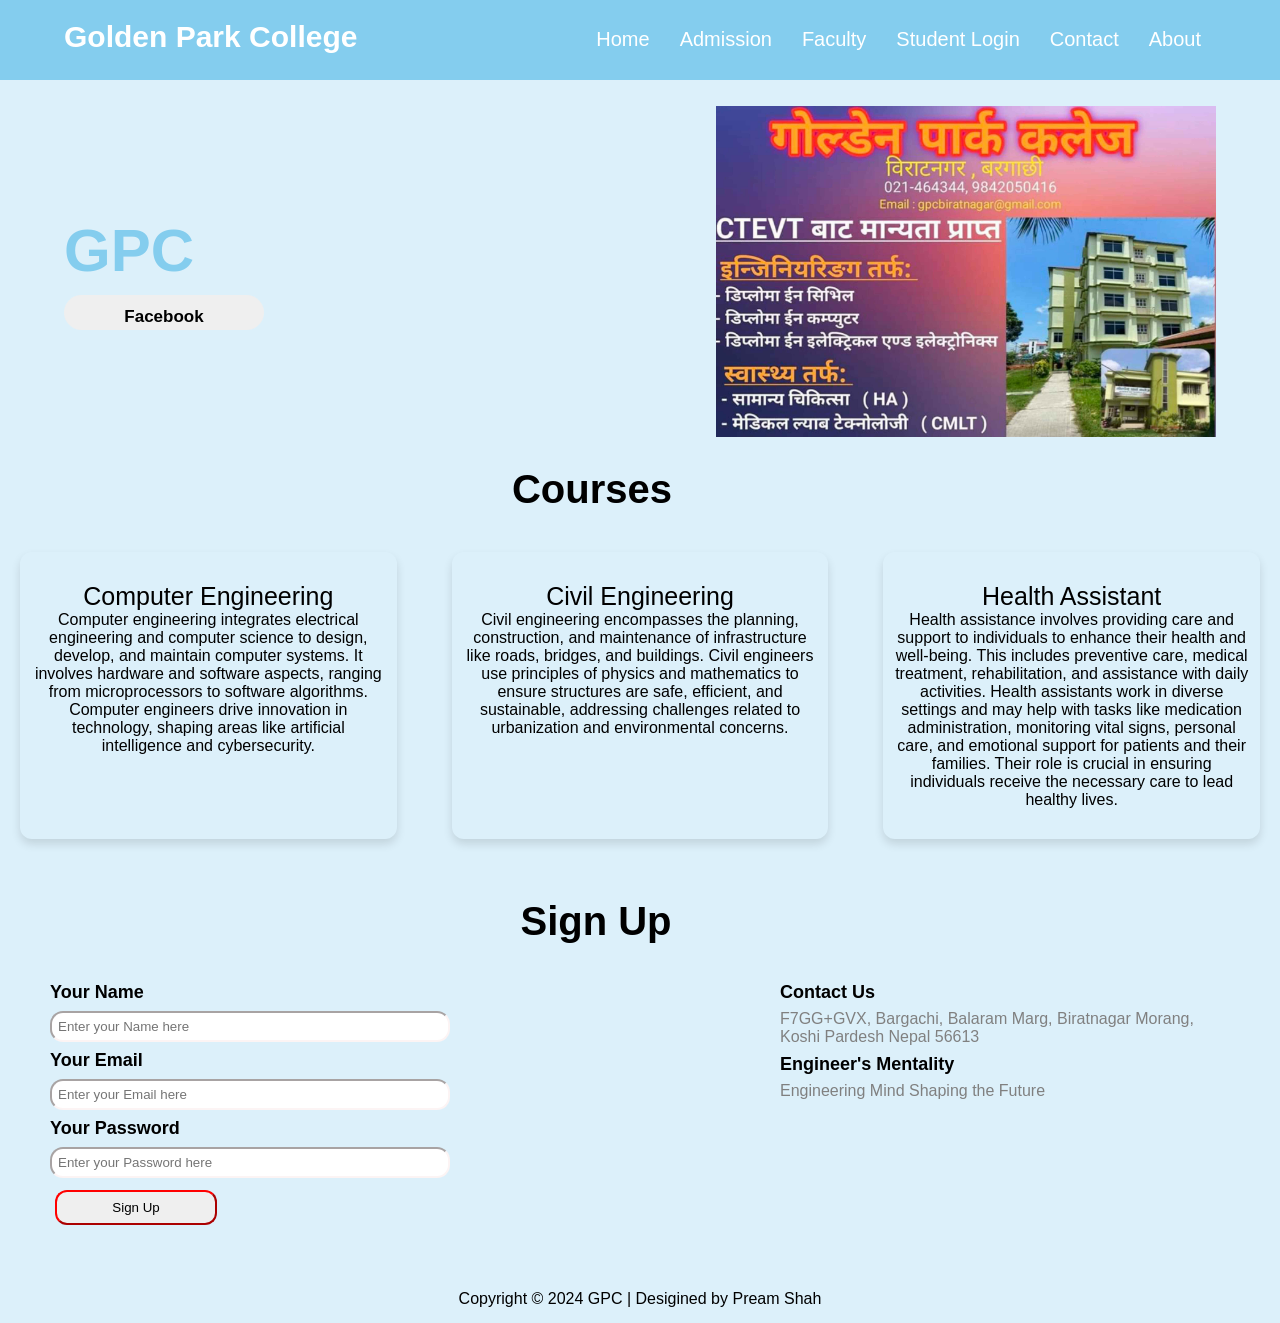
<file: index.html>
<!DOCTYPE html>
<html lang="en">

<head>
    <meta charset="UTF-8">
    <link rel="shortcut icon" type="x-icon" href="fevicon-gpc.jpg"
    <meta http-equiv="X-UA-Compatible" content="IE=edge">
    <meta name="viewport" content=
        "width=device-width, initial-scale=1.0">
    <link rel="stylesheet" href="index.css">
    <title>PROJECT-PREAMSHAH</title>
</head>

<body>
    <nav>
        <div class="heading">Golden Park College</div>
        <span class="sideMenuButton" 
            onclick="openNavbar()">
            &#9776
        </span>

        <div class="navbar">
            <ul>
                <li><a href="#Home">Home</a></li>
                <li><a href="admissions.html">Admission</a></li>
                <li><a href="Faculty.html">Faculty</a></li>
                <li><a href="login.html">Student Login</a></li>
                <li><a href="contact.html">Contact</a></li>
                <li><a href="https://maps.app.goo.gl/AQuD9BWh5hs1jxUi9">About</a></li>
            </ul>
        </div>
    </nav>

    <!-- Side navigation bar for 
        responsive website -->
    <div class="sideNavigationBar" 
        id="sideNavigationBar">
        <a href="#" class="closeButton" 
            onclick="closeNavbar()">
            &#x274C
        </a>
                <a href="#Home">Home</a>
                <a href="admissions.html">Admission</a>
                <a href="Faculty.html">Faculty</a>
                <a href="login.html">Student Login</a>
                <a href="contact.html">Contact</a>
                <a href="https://maps.app.goo.gl/AQuD9BWh5hs1jxUi9" target="_blank">About</a>
    </div>

    <!-- Content -->
    <div class="line" id="Home">
        <div class="side1">
            <h1>GPC</h1>
            <button>
                <a href="https://www.facebook.com/goldenparkcollege"></a>
                    Facebook
            </button>
        </div>
        <div class="side2">
            <img src="gpc Banner.jpg"
                width="500">
        </div>
    </div>

    <section class="about" id="My Projects">
        <div class="content">
            <div class="title">
                <span>Courses</span>
            </div>
            <div class="boxes">
                <div class="box">
                    <div class="topic">
                        <a href="https://en.wikipedia.org/wiki/Computer_engineering" target="_blank">
                            Computer Engineering
                        </a>
                    </div>
                    <p>
                        Computer engineering integrates electrical engineering and
                        computer science to design, develop, and maintain computer systems.
                        It involves hardware and software aspects, ranging from microprocessors to software algorithms.
                        Computer engineers drive innovation in technology,
                        shaping areas like artificial intelligence and cybersecurity.
                    </p>
                </div>
                <div class="box">

                    <div class="topic">
                        <a href="https://en.wikipedia.org/wiki/Civil_engineering" target="_blank">
                            Civil Engineering
                        </a>
                    </div>
                    <p>
                        Civil engineering encompasses the planning, construction,
                        and maintenance of infrastructure like roads, bridges, and buildings.
                        Civil engineers use principles of physics and mathematics to ensure structures are safe,
                        efficient, and sustainable, addressing challenges
                         related to urbanization and environmental concerns.
                    </p>
                </div>

                <div class="box">
                    <div class="topic">
                        <a href="https://edusanjal.com/course/health-assistant-ha-ctevt/" target="_blank">
                            Health Assistant
                        </a>
                    </div>
                    <p>
                        Health assistance involves providing care and support to
                        individuals to enhance their health and well-being.
                        This includes preventive care, medical treatment, rehabilitation,
                        and assistance with daily activities. Health assistants work in diverse settings
                        and may help with tasks like medication administration, monitoring vital signs,
                        personal care, and emotional support for patients and their families.
                        Their role is crucial in ensuring individuals receive the necessary care to lead healthy lives.
                    </p>
                </div>
            </div>
        </div>
    </section>

    <section class="contact" id="contact">
        <div class="content">
            <div class="title"><span>Sign Up</span></div>
            <div class="contactMenu">
                <div class="input1">
                    <div class="label1">Your Name</div>
                    <div class="input2">
                        <input type="text" 
                            placeholder="Enter your Name here">
                    </div>
                    <div class="label1">
                        <label>Your Email</label>
                    </div>
                    <div class="input2">
                        <input type="text" 
                            placeholder="Enter your Email here">
                    </div>
                    <div class="label1">
                        <label>Your Password</label>
                    </div>
                    <div class="input2">
                        <input type="text" 
                            placeholder="Enter your Password here">
                    </div>
                    <div class="button">
                        <button>Sign Up</button>
                    </div>
                </div>
                <div class="input3">
                    <div class="rightside1">
                        <div class="title1">
                            <span>
                                Contact Us
                            </span>
                        </div>
                        <div class="content1">
                            F7GG+GVX, Bargachi, Balaram Marg, Biratnagar
                            Morang, Koshi Pardesh
                            Nepal 56613 
                        </div>
                        <div class="title1">
                            <span>Engineer's Mentality</span>
                        </div>
                        <div class="content1">
                            Engineering Mind Shaping the Future
                        </div>
                    </div>
                </div>
            </div>
        </div>
    </section>
    <!-- Footer section -->
    <footer>
        <div class="footer">
            <div class="bottom-footer">
                <p>Copyright &copy; 2024 GPC | Desigined by <a href="index.html" style="text-decoration: none;">Pream Shah</a></p>
            </div>
        </div>
    </footer>
    <script src="index.js"></script>
</body>

</html>
</file>
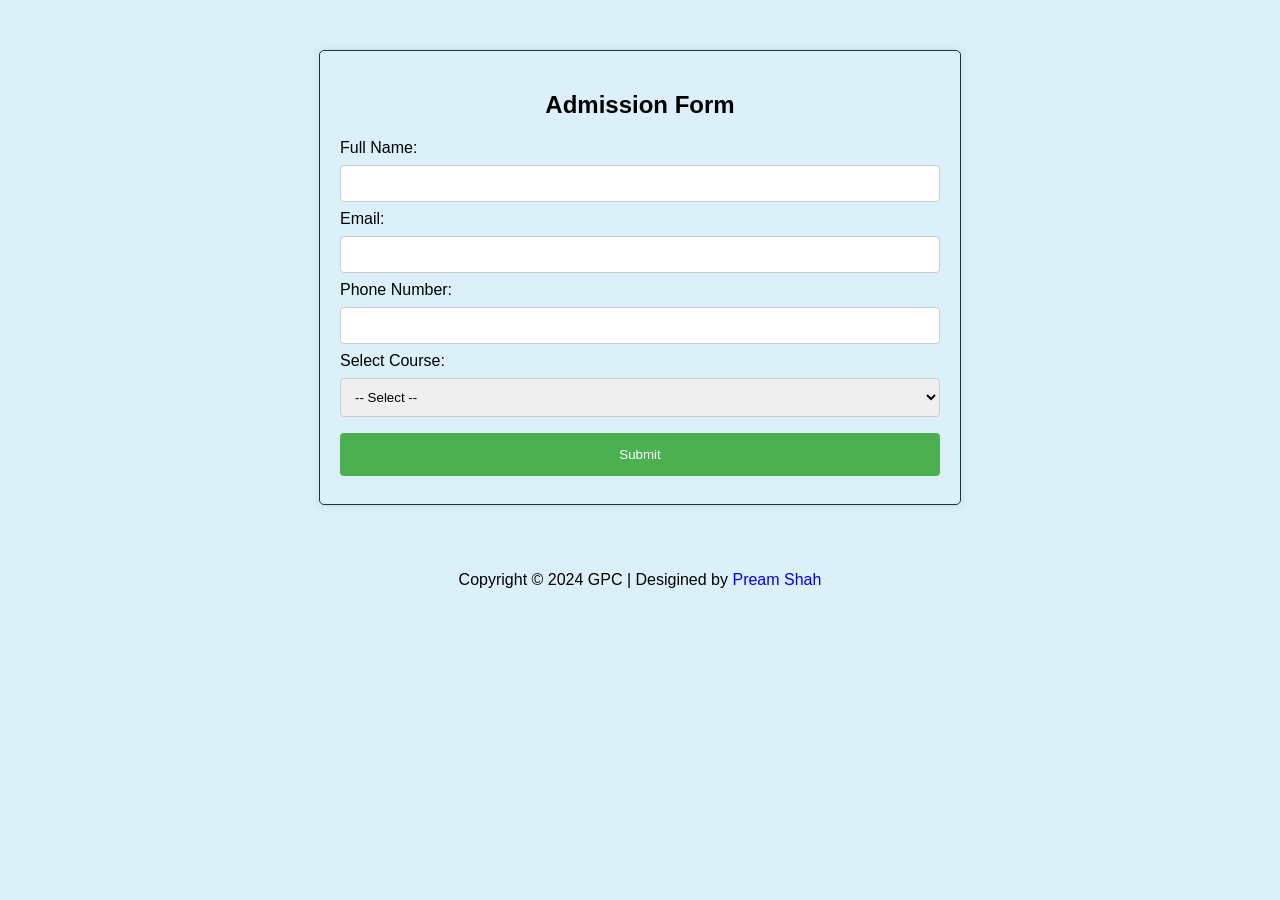
<file: admissions.html>
<!DOCTYPE html>
<html lang="en">
<head>
  <meta charset="UTF-8">
  <meta name="viewport" content="width=device-width, initial-scale=1.0">
  <title>ADMISSION</title>
  <style>
    body {
      font-family: Arial, sans-serif;
      margin: 0;
      padding: 0;
      background-color: #dcf0fa;
    }
    .container {
      max-width: 600px;
      margin: 50px auto;
      padding: 20px;
      border: 1px solid #123b3b;
      border-radius: 5px;
      box-shadow: 0 0 10px rgba(0, 0, 0, 0.1);
    }
    h2 {
      text-align: center;
    }
    input[type="text"], input[type="email"], select {
      width: 100%;
      padding: 10px;
      margin: 8px 0;
      border: 1px solid #ccc;
      border-radius: 4px;
      box-sizing: border-box;
    }
    input[type="submit"] {
      width: 100%;
      background-color: #4CAF50;
      color: white;
      padding: 14px 20px;
      margin: 8px 0;
      border: none;
      border-radius: 4px;
      cursor: pointer;
    }
    input[type="submit"]:hover {
      background-color: #45a049;
    }

    input[type="submit"]:hover {
        background-color: red;
    }

    .bottom-footer{
    display: flex;
    justify-content: center;
    align-items: center;
    flex-direction: column;
    }

  </style>
</head>
<body>

<div class="container">
  <h2>Admission Form</h2>
  <form action="#" method="post" onsubmit="return validateForm()">
    <label for="fullName">Full Name:</label>
    <input type="text" id="fullName" name="fullName" required>

    <label for="email">Email:</label>
    <input type="email" id="email" name="email" required>

    <label for="phoneNumber">Phone Number:</label>
    <input type="text" id="phoneNumber" name="phoneNumber" pattern="[0-9]{10}" title="Please enter a 10-digit phone number" required>

    <label for="course">Select Course:</label>
    <select id="course" name="course" required>
      <option value="">-- Select --</option>
      <option value="Computer Engineering">Computer Engineering</option>
      <option value="Architecture Engineering">Architecture Engineering</option>
      <option value="Mechanical Engineering">Mechanical Engineering</option>
      <option value="Civil Engineering">Civil Engineering</option>
      <option value="Lab Assitance">Lab Assitance</option>
      <option value="Health Assitance">Health Assitance</option>
    </select>

    <input type="submit" value="Submit">
  </form>
</div>

<div class="bottom-footer">
  <p>Copyright &copy; 2024 GPC | Desigined by <a href="index.html" style="text-decoration: none;">Pream Shah</a></p>
</div>

<script>
  function validateForm() {
    var phoneNumber = document.getElementById("phoneNumber").value;
    if (!(/^\d{10}$/.test(phoneNumber))) {
      alert("Please enter a valid 10-digit phone number");
      return false;
    }
    return true;
  }
</script>

</body>
</html>
</file>
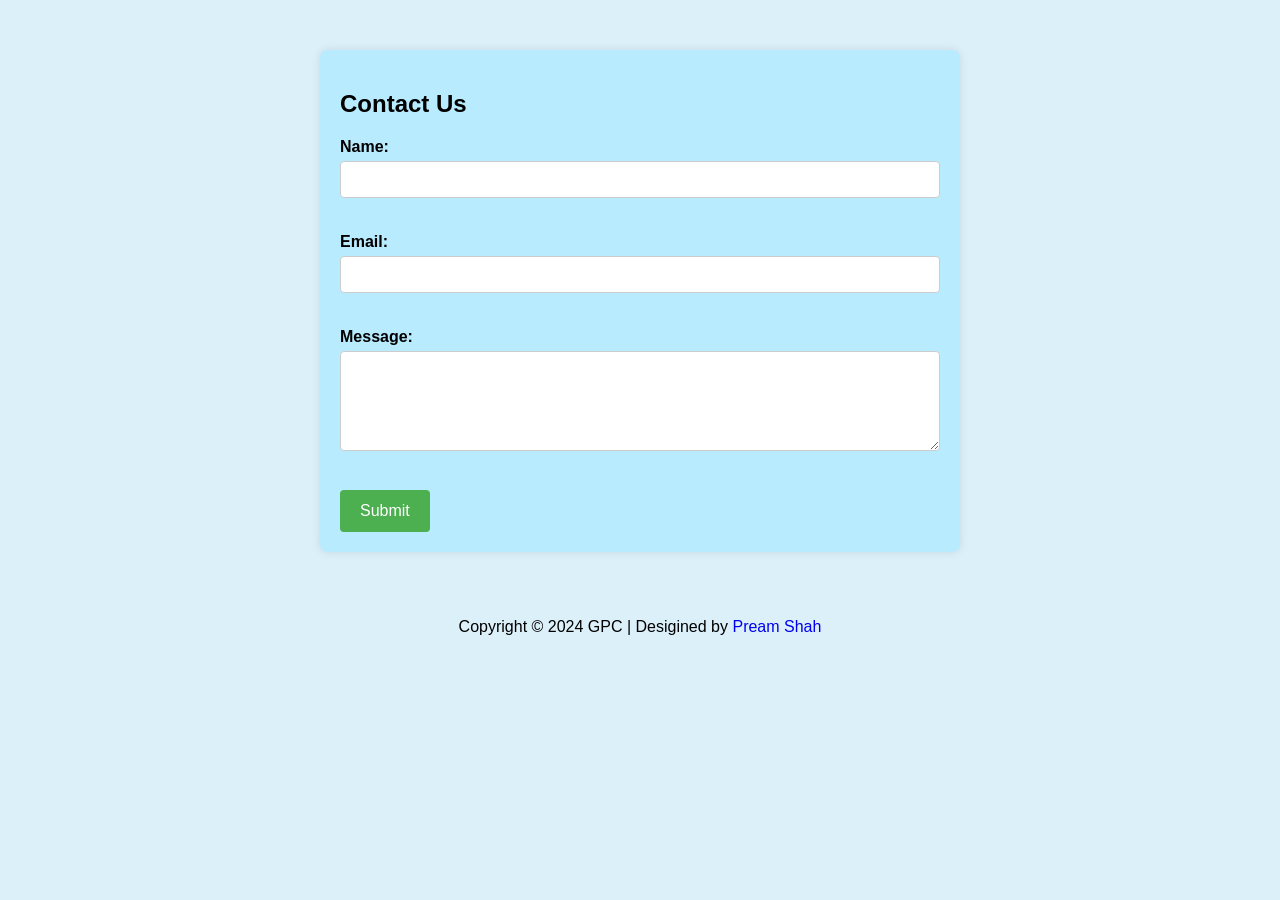
<file: contact.html>
<!DOCTYPE html>
<html lang="en">
<head>
<meta charset="UTF-8">
<meta name="viewport" content="width=device-width, initial-scale=1.0">
<title>CONTACT</title>
<style>
    body {
        font-family: Arial, sans-serif;
        background-color: #dcf0fa;;
    }

    .container {
        max-width: 600px;
        margin: 50px auto;
        background: #b9ebff;
        padding: 20px;
        border-radius: 8px;
        box-shadow: 0 0 10px rgba(0, 0, 0, 0.1);
    }

    .form-group {
        margin-bottom: 20px;
    }

    label {
        font-weight: bold;
        display: block;
    }

    input[type="text"],
    input[type="email"],
    textarea {
        width: 100%;
        padding: 10px;
        border: 1px solid #ccc;
        border-radius: 4px;
        box-sizing: border-box;
        margin-top: 5px;
        margin-bottom: 15px;
    }

    textarea {
        height: 100px;
    }

    input[type="submit"] {
        background-color: #4CAF50;
        color: white;
        padding: 12px 20px;
        border: none;
        border-radius: 4px;
        cursor: pointer;
        font-size: 16px;
    }

    input[type="submit"]:hover {
        background-color: red;
    }

    .bottom-footer{
    display: flex;
    justify-content: center;
    align-items: center;
    flex-direction: column;
    }

</style>
</head>
<body>

<div class="container">
    <h2>Contact Us</h2>
    <form action="#" method="post" onsubmit="return validateForm()">
        <div class="form-group">
            <label for="name">Name:</label>
            <input type="text" id="name" name="name" required>
        </div>
        <div class="form-group">
            <label for="email">Email:</label>
            <input type="email" id="email" name="email" required>
        </div>
        <div class="form-group">
            <label for="message">Message:</label>
            <textarea id="message" name="message" required></textarea>
        </div>
        <input type="submit" value="Submit">
    </form>
</div>

<div class="bottom-footer">
    <p>Copyright &copy; 2024 GPC | Desigined by <a href="index.html" style="text-decoration: none;">Pream Shah</a></p>
</div>

<script>
    function validateForm() {
        var name = document.getElementById('name').value;
        var email = document.getElementById('email').value;
        var message = document.getElementById('message').value;

        if (name.trim() == '' || email.trim() == '' || message.trim() == '') {
            alert('Please fill in all fields.');
            return false;
        }

        return true;
    }
</script>

</body>
</html>
</file>
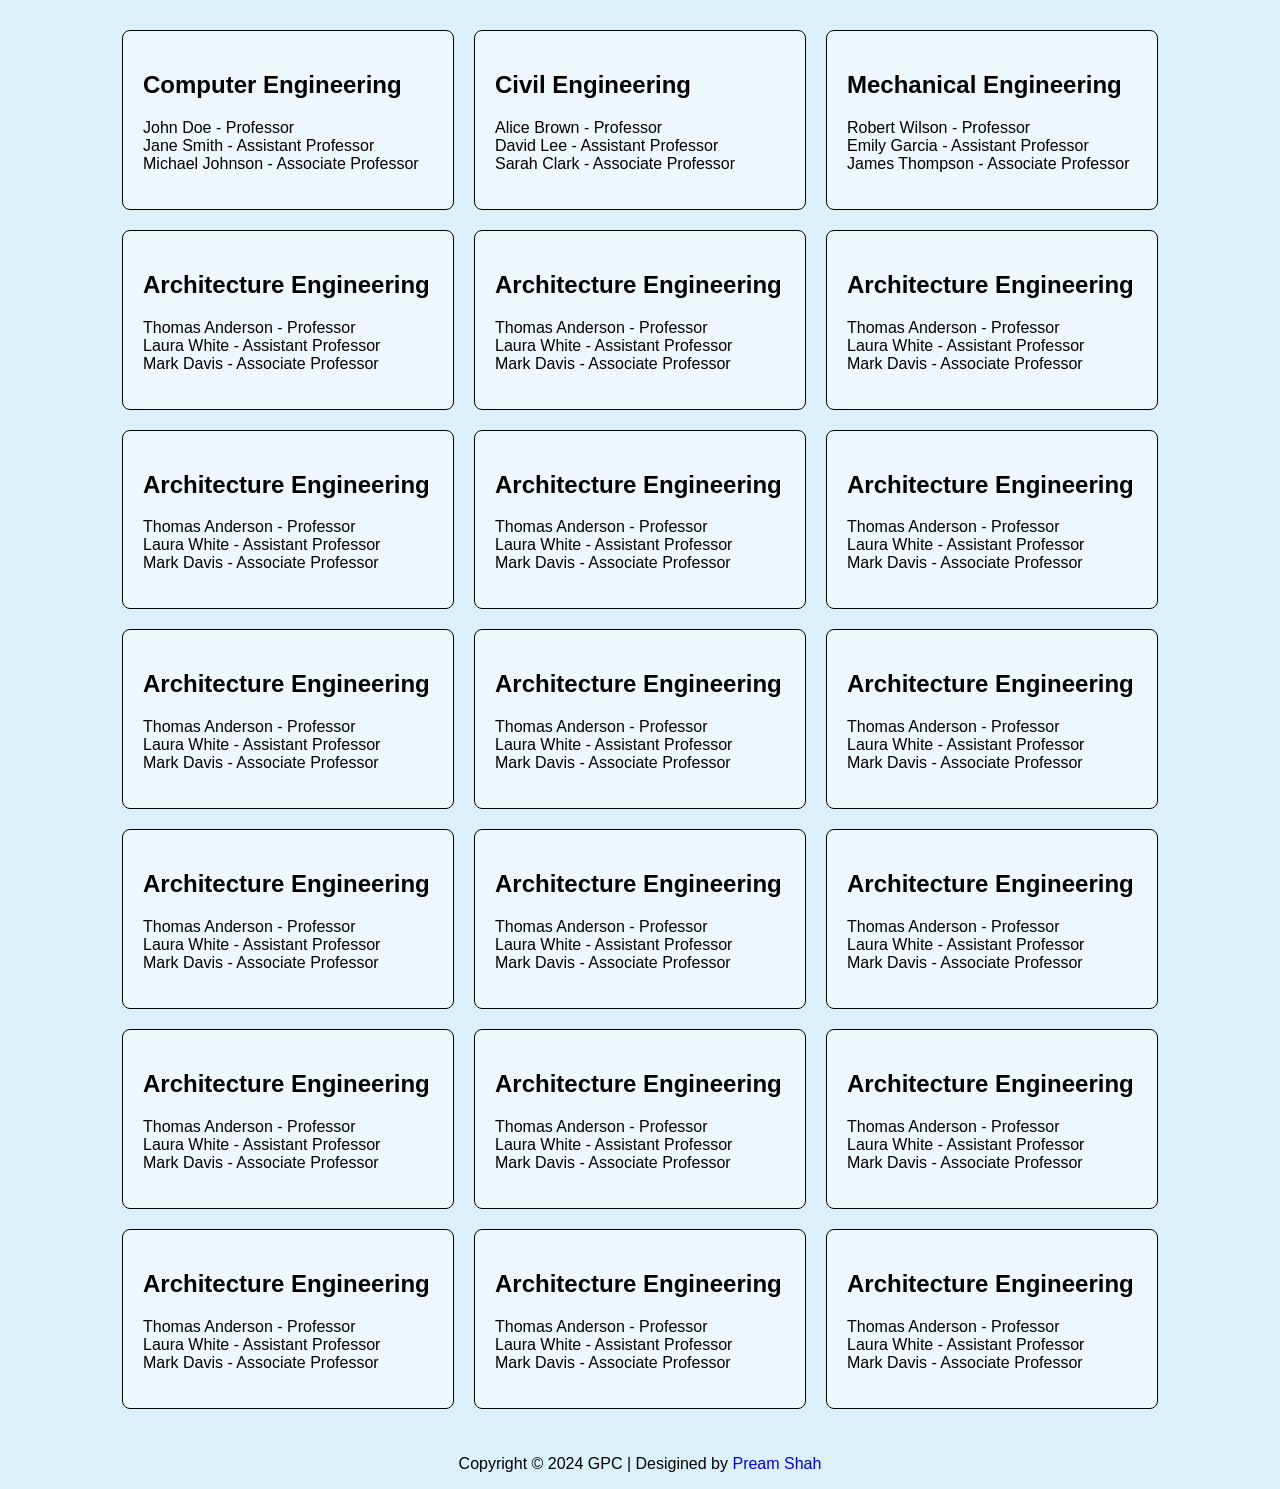
<file: Faculty.html>
<!DOCTYPE html>
<html lang="en">
<head>
<meta charset="UTF-8">
<meta name="viewport" content="width=device-width, initial-scale=1.0">
<title>FACULTY</title>
<style>
  body {
    font-family: Arial, sans-serif;
    margin: 0;
    padding: 0;
    background-color: #dcf0fa
  }
  .container {
    display: flex;
    justify-content: center;
    align-items: flex-start;
    flex-wrap: wrap;
    padding: 20px;
  }
  .box {
    background-color: #edf7fc;
    border: 1px solid black;
    border-radius: 8px;
    padding: 20px;
    margin: 10px;
    width: calc(25% - 20px);
    min-width: 250px;
  }
  .faculty {
    list-style: none;
    padding: 0;
  }

  .bottom-footer{
    display: flex;
    justify-content: center;
    align-items: center;
    flex-direction: column;
    }

    
</style>
</head>
<body>
<div class="container">
  <div class="box">
    <h2>Computer Engineering</h2>
    <ul class="faculty">
      <li>John Doe - Professor</li>
      <li>Jane Smith - Assistant Professor</li>
      <li>Michael Johnson - Associate Professor</li>
    </ul>
  </div>
  <div class="box">
    <h2>Civil Engineering</h2>
    <ul class="faculty">
      <li>Alice Brown - Professor</li>
      <li>David Lee - Assistant Professor</li>
      <li>Sarah Clark - Associate Professor</li>
    </ul>
  </div>
  <div class="box">
    <h2>Mechanical Engineering</h2>
    <ul class="faculty">
      <li>Robert Wilson - Professor</li>
      <li>Emily Garcia - Assistant Professor</li>
      <li>James Thompson - Associate Professor</li>
    </ul>
  </div>
  <div class="box">
    <h2>Architecture Engineering</h2>
    <ul class="faculty">
      <li>Thomas Anderson - Professor</li>
      <li>Laura White - Assistant Professor</li>
      <li>Mark Davis - Associate Professor</li>
    </ul>
  </div>
  <div class="box">
    <h2>Architecture Engineering</h2>
    <ul class="faculty">
      <li>Thomas Anderson - Professor</li>
      <li>Laura White - Assistant Professor</li>
      <li>Mark Davis - Associate Professor</li>
    </ul>
  </div>
  <div class="box">
    <h2>Architecture Engineering</h2>
    <ul class="faculty">
      <li>Thomas Anderson - Professor</li>
      <li>Laura White - Assistant Professor</li>
      <li>Mark Davis - Associate Professor</li>
    </ul>
  </div>
  <div class="box">
    <h2>Architecture Engineering</h2>
    <ul class="faculty">
      <li>Thomas Anderson - Professor</li>
      <li>Laura White - Assistant Professor</li>
      <li>Mark Davis - Associate Professor</li>
    </ul>
  </div>
  <div class="box">
    <h2>Architecture Engineering</h2>
    <ul class="faculty">
      <li>Thomas Anderson - Professor</li>
      <li>Laura White - Assistant Professor</li>
      <li>Mark Davis - Associate Professor</li>
    </ul>
  </div>
  <div class="box">
    <h2>Architecture Engineering</h2>
    <ul class="faculty">
      <li>Thomas Anderson - Professor</li>
      <li>Laura White - Assistant Professor</li>
      <li>Mark Davis - Associate Professor</li>
    </ul>
  </div>
  <div class="box">
    <h2>Architecture Engineering</h2>
    <ul class="faculty">
      <li>Thomas Anderson - Professor</li>
      <li>Laura White - Assistant Professor</li>
      <li>Mark Davis - Associate Professor</li>
    </ul>
  </div>
  <div class="box">
    <h2>Architecture Engineering</h2>
    <ul class="faculty">
      <li>Thomas Anderson - Professor</li>
      <li>Laura White - Assistant Professor</li>
      <li>Mark Davis - Associate Professor</li>
    </ul>
  </div>
  <div class="box">
    <h2>Architecture Engineering</h2>
    <ul class="faculty">
      <li>Thomas Anderson - Professor</li>
      <li>Laura White - Assistant Professor</li>
      <li>Mark Davis - Associate Professor</li>
    </ul>
  </div>
  <div class="box">
    <h2>Architecture Engineering</h2>
    <ul class="faculty">
      <li>Thomas Anderson - Professor</li>
      <li>Laura White - Assistant Professor</li>
      <li>Mark Davis - Associate Professor</li>
    </ul>
  </div>
  <div class="box">
    <h2>Architecture Engineering</h2>
    <ul class="faculty">
      <li>Thomas Anderson - Professor</li>
      <li>Laura White - Assistant Professor</li>
      <li>Mark Davis - Associate Professor</li>
    </ul>
  </div>
  <div class="box">
    <h2>Architecture Engineering</h2>
    <ul class="faculty">
      <li>Thomas Anderson - Professor</li>
      <li>Laura White - Assistant Professor</li>
      <li>Mark Davis - Associate Professor</li>
    </ul>
  </div>
  <div class="box">
    <h2>Architecture Engineering</h2>
    <ul class="faculty">
      <li>Thomas Anderson - Professor</li>
      <li>Laura White - Assistant Professor</li>
      <li>Mark Davis - Associate Professor</li>
    </ul>
  </div>
  <div class="box">
    <h2>Architecture Engineering</h2>
    <ul class="faculty">
      <li>Thomas Anderson - Professor</li>
      <li>Laura White - Assistant Professor</li>
      <li>Mark Davis - Associate Professor</li>
    </ul>
  </div>
  <div class="box">
    <h2>Architecture Engineering</h2>
    <ul class="faculty">
      <li>Thomas Anderson - Professor</li>
      <li>Laura White - Assistant Professor</li>
      <li>Mark Davis - Associate Professor</li>
    </ul>
  </div>
  <div class="box">
    <h2>Architecture Engineering</h2>
    <ul class="faculty">
      <li>Thomas Anderson - Professor</li>
      <li>Laura White - Assistant Professor</li>
      <li>Mark Davis - Associate Professor</li>
    </ul>
  </div>
  <div class="box">
    <h2>Architecture Engineering</h2>
    <ul class="faculty">
      <li>Thomas Anderson - Professor</li>
      <li>Laura White - Assistant Professor</li>
      <li>Mark Davis - Associate Professor</li>
    </ul>
  </div>
  <div class="box">
    <h2>Architecture Engineering</h2>
    <ul class="faculty">
      <li>Thomas Anderson - Professor</li>
      <li>Laura White - Assistant Professor</li>
      <li>Mark Davis - Associate Professor</li>
    </ul>
  </div>
</div>

<div class="bottom-footer">
  <p>Copyright &copy; 2024 GPC | Desigined by <a href="index.html" style="text-decoration: none;">Pream Shah</a></p>
</div>

</body>
</html>
</file>
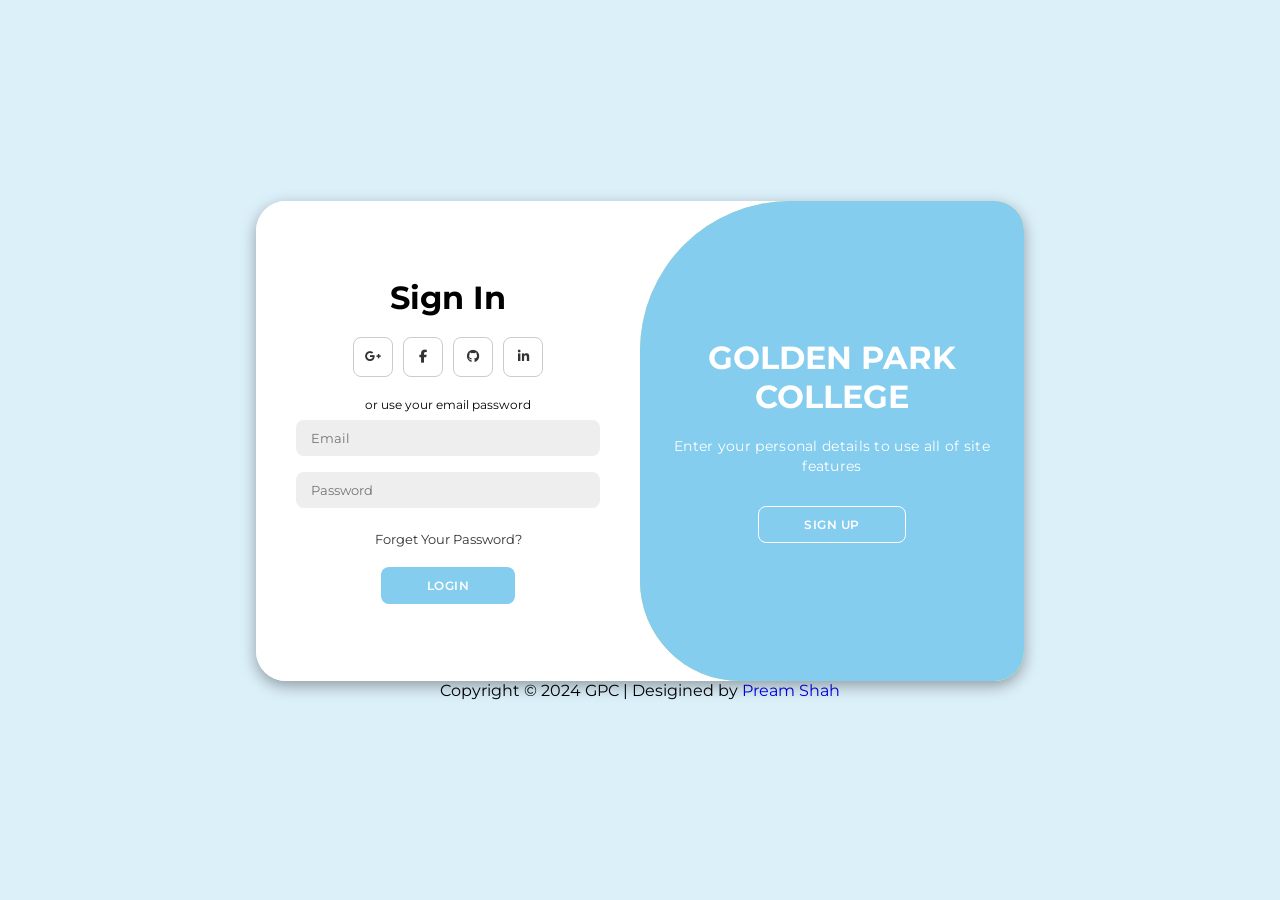
<file: login.html>
<!DOCTYPE html>
<html lang="en">

<head>
    <meta charset="UTF-8">
    <meta name="viewport" content="width=device-width, initial-scale=1.0">
    <link rel="stylesheet" href="https://cdnjs.cloudflare.com/ajax/libs/font-awesome/6.4.2/css/all.min.css">
    <title>LOGIN</title>
</head>

<body>

    <div class="container" id="container">
        <div class="form-container sign-up">
            <form>
                <h1>Create Account</h1>
                <div class="social-icons">
                    <a href="#" class="icon"><i class="fa-brands fa-google-plus-g"></i></a>
                    <a href="#" class="icon"><i class="fa-brands fa-facebook-f"></i></a>
                    <a href="#" class="icon"><i class="fa-brands fa-github"></i></a>
                    <a href="#" class="icon"><i class="fa-brands fa-linkedin-in"></i></a>
                </div>
                <span>or use your email for registeration</span>
                <input type="text" placeholder="Name">
                <input type="email" placeholder="Email">
                <input type="password" placeholder="Password">
                <button>Sign Up</button>
            </form>
        </div>
        <div class="form-container sign-in">
            <form>
                <h1>Sign In</h1>
                <div class="social-icons">
                    <a href="#" class="icon"><i class="fa-brands fa-google-plus-g"></i></a>
                    <a href="#" class="icon"><i class="fa-brands fa-facebook-f"></i></a>
                    <a href="#" class="icon"><i class="fa-brands fa-github"></i></a>
                    <a href="#" class="icon"><i class="fa-brands fa-linkedin-in"></i></a>
                </div>
                <span>or use your email password</span>
                <input type="email" placeholder="Email">
                <input type="password" placeholder="Password">
                <a href="#">Forget Your Password?</a>
                <button>Login</button>
            </form>
        </div>
        <div class="toggle-container">
            <div class="toggle">
                <div class="toggle-panel toggle-left">
                    <h1>GOLDEN PARK COLLEGE</h1>
                    <p>Enter your personal details to use all of site features</p>
                    <button class="hidden" id="login">Sign In</button>
                </div>
                <div class="toggle-panel toggle-right">
                    <h1>GOLDEN PARK COLLEGE</h1>
                    <p>Enter your personal details to use all of site features</p>
                    <button class="hidden" id="register">Sign Up</button>
                </div>
            </div>
        </div>
    </div>

    <div class="bottom-footer">
        <p>Copyright &copy; 2024 GPC | Desigined by <a href="index.html" style="text-decoration: none;">Pream Shah</a></p>
    </div>

<style>
	@import url('https://fonts.googleapis.com/css2?family=Montserrat:wght@300;400;500;600;700&display=swap');

*{
    margin: 0;
    padding: 0;
    box-sizing: border-box;
    font-family: 'Montserrat', sans-serif;
}

body{
    background-color: #dcf0fa;;
    background: linear-gradient(to right, #dcf0fa, #dcf0fa);
    display: flex;
    align-items: center;
    justify-content: center;
    flex-direction: column;
    height: 100vh;
}

.container{
    background-color: #fff;
    border-radius: 30px;
    box-shadow: 0 5px 15px rgba(0, 0, 0, 0.35);
    position: relative;
    overflow: hidden;
    width: 768px;
    max-width: 100%;
    min-height: 480px;
}

.container p{
    font-size: 14px;
    line-height: 20px;
    letter-spacing: 0.3px;
    margin: 20px 0;
}

.container span{
    font-size: 12px;
}

.container a{
    color: #333;
    font-size: 13px;
    text-decoration: none;
    margin: 15px 0 10px;
}

.container button{
    background-color: #84cdee;
    color: #fff;
    font-size: 12px;
    padding: 10px 45px;
    border: 1px solid transparent;
    border-radius: 8px;
    font-weight: 600;
    letter-spacing: 0.5px;
    text-transform: uppercase;
    margin-top: 10px;
    cursor: pointer;
}

.container button.hidden{
    background-color: transparent;
    border-color: #fff;
}

.container form{
    background-color: #fff;
    display: flex;
    align-items: center;
    justify-content: center;
    flex-direction: column;
    padding: 0 40px;
    height: 100%;
}

.container input{
    background-color: #eee;
    border: none;
    margin: 8px 0;
    padding: 10px 15px;
    font-size: 13px;
    border-radius: 8px;
    width: 100%;
    outline: none;
}

.form-container{
    position: absolute;
    top: 0;
    height: 100%;
    transition: all 0.6s ease-in-out;
}

.sign-in{
    left: 0;
    width: 50%;
    z-index: 2;
}

.container.active .sign-in{
    transform: translateX(100%);
}

.sign-up{
    left: 0;
    width: 50%;
    opacity: 0;
    z-index: 1;
}

.container.active .sign-up{
    transform: translateX(100%);
    opacity: 1;
    z-index: 5;
    animation: move 0.6s;
}

@keyframes move{
    0%, 49.99%{
        opacity: 0;
        z-index: 1;
    }
    50%, 100%{
        opacity: 1;
        z-index: 5;
    }
}

.social-icons{
    margin: 20px 0;
}

.social-icons a{
    border: 1px solid #ccc;
    border-radius: 20%;
    display: inline-flex;
    justify-content: center;
    align-items: center;
    margin: 0 3px;
    width: 40px;
    height: 40px;
}

.toggle-container{
    position: absolute;
    top: 0;
    left: 50%;
    width: 50%;
    height: 100%;
    overflow: hidden;
    transition: all 0.6s ease-in-out;
    border-radius: 150px 0 0 100px;
    z-index: 1000;
}

.container.active .toggle-container{
    transform: translateX(-100%);
    border-radius: 0 150px 100px 0;
}

.toggle{
    background-color: #AFC6D9;
    height: 100%;
    background: linear-gradient(to right, #AFC6D9, #e1ec3c);
    color: #fff;
    position: relative;
    left: -100%;
    height: 100%;
    width: 200%;
    transform: translateX(0);
    transition: all 0.6s ease-in-out;
}

.container.active .toggle{
    transform: translateX(50%);
}

.toggle-panel{
    position: absolute;
    width: 50%;
    height: 100%;
    display: flex;
    align-items: center;
    justify-content: center;
    flex-direction: column;
    padding: 0 30px;
    text-align: center;
    top: 0;
    transform: translateX(0);
    transition: all 0.6s ease-in-out;
}

.toggle-left{
    transform: translateX(-200%);
    background-color: #84cdee;
}

.container.active .toggle-left{
    transform: translateX(0);
}

.toggle-right{
    right: 0;
    transform: translateX(0);
    background-color: #84cdee;
}

.container.active .toggle-right{
    transform: translateX(200%);
}
.bottom-footer{
    display: flex;
    justify-content: center;
    align-items: center;
    flex-direction: column;
    }

</style>

<script>
	const container = document.getElementById('container');
const registerBtn = document.getElementById('register');
const loginBtn = document.getElementById('login');

registerBtn.addEventListener('click', () => {
    container.classList.add("active");
});

loginBtn.addEventListener('click', () => {
    container.classList.remove("active");
});
</script>
</body>

</html>
</file>
<file: index.css>
* {
    padding: 0;
    margin: 0;
    box-sizing: border-box;
}
.side2 {
    border-radius: 2%;
    box-shadow: black;
}

body {
    background-color: white;
    color: black;
    font-family: "Fira Sans", sans-serif;
    background-color: #dcf0fa;
}

nav {
    width: 100%;
    height: 80px;
    display: flex;
    justify-content: space-between;
    padding: 20px 5%;
    background-color: #84cdee;
}

nav .heading {
    font-size: 30px;
    font-weight: 700;
    color: white;
}

nav ul {
    display: flex;
    list-style: none;
}

nav ul li {
    padding: 8px 15px;
    border-radius: 10px;
    transition: 0.2s ease-in;
}

nav ul li a {
    color: black;
    font-size: 20px;
    font-weight: 500;
    text-decoration: none;
    color: white;
}

nav ul li:hover {
    background-color: #84cdee;
}

nav ul li a:hover {
    color: white;
}

nav .sideMenuButton {
    font-size: 30px;
    font-weight: bolder;
    cursor: pointer;
    display: none;
}

/* responsive navbar css */
@media screen and (max-width: 600px) {
    nav .sideMenuButton {
        display: flex;
    }

    nav .navbar {
        display: none;
    }

    .sideNavigationBar {
        display: block !important;
    }
}

.sideNavigationBar {
    height: 100%;
    position: fixed;
    top: 0;
    right: 0%;
    background-color: #edf7fc;
    overflow-x: hidden;
    transition: 0.3s ease-in;
    padding-top: 60px;
    display: none;
}

.sideNavigationBar a {
    padding: 8px 8px 8px 40px;
    display: block;
    font-size: 25px;
    font-weight: 500;
    color: #d1d1d1;
    transition: 0.3s;
    text-decoration: none;
}

.sideNavigationBar a button {
    padding: 10px 20px;
    border-radius: 10px;
    color: green;
    font-size: 16px;
    border-style: none;
    font-weight: 700;
}

.sideNavigationBar a:hover {
    color: white;
}

.sideNavigationBar .closeButton {
    position: absolute;
    top: 10px;
    right: 25px;
    font-size: 20px;
    margin-left: 50px;
}

.line {
    display: flex;
    justify-content: space-between;
    align-items: center;
    margin: 2% 5%;
}

.line .side1 {
    padding-right: 50px;
}

.side1 h1 {
    font-size: 60px;
    margin-bottom: 10px;
    color: #84cdee;
}

.side1 button {
    width: 200px;
    padding: 12px 20px;
    border-radius: 20px;
    border-style: none;
    color: black;
    font-size: 17px;
    font-weight: 600;
}

a {
    text-decoration: floralwhite;
    color: black;
    text-shadow: #84cdee;
}

/* Header content responsive */
@media screen and (max-width: 980px) {
    .side2 img {
        width: 350px;
        border-radius: 0 5px 10px rgba(0, 0, 0, 0.12);
    }

    .side1 h1 {
        font-size: 40px;
    }

    .side1 p {
        font-size: 17px;
    }

    .line {
        margin-top: 80px;
    }
}

@media screen and (max-width: 600px) {
    .side1 h1 {
        font-size: 35px;
    }

    .line {
        flex-direction: column;
    }

    .line .side1 {
        padding: 30px;
    }
}

/* section */

section .topic a {
    font-size: 25px;
    font-weight: 500;
    margin-bottom: 10px;
}

.about .boxes {
    display: flex;
    flex-wrap: wrap;
    justify-content: space-between;
}

.about .boxes .box {
    margin: 10px 20px;
    max-width: calc(100% / 3 - 50px);
    text-align: center;
    border-radius: 12px;
    padding: 30px 10px;
    box-shadow: 0 5px 10px rgba(0, 0, 0, 0.12);
    cursor: default;
}

/* Contact Page  */

.contact {
    padding: 20px;
}

.contact .content {
    margin: 0 auto;
    padding: 30px 0;
}

.content .title {
    width: 80%;
    text-align: center;
    font-weight: bolder;
    font-size: 40px;
}

.title {
    margin-bottom: 30px;
    margin-left: 80px;
}

.contactMenu {
    display: flex;
    justify-content: space-evenly;
}

.input2 {
    margin-top: 10;
}

.label1 {
    font-size: 18px;
    margin-top: 8px;
    margin-bottom: 8px;
    font-weight: bolder;
}

.contactMenu .input1 input {
    border-radius: 13px;
    padding: 6px;
}

.input2 input {
    border-color: rgb(252, 244, 244);
    width: 400px;
}

.button {
    margin-top: 12px;
    margin-left: 5px;
}

.button button {
    width: 162px;
    height: 35px;
    border-radius: 12px;
    border-color: red;
}

.button button:hover {
    background-color: red;
}

button {
    width: 162px;
    height: 35px;
    border-radius: 12px;
    border-color: transparent;
}

button:hover {
    background-color: #8cc099;
}

.rightside1 {
    display: flex;
    flex-direction: column;
    margin-left: 300px;
}

.title1 {
    font-size: 18px;
    margin-top: 8px;
    margin-bottom: 5px;
    font-weight: bolder;
}

.content1 {
    width: 450px;
    margin-top: 2px;
    color: grey;
}

/* Footer */
footer {
    background: var(--primary-color);
    padding: 15px 0;
    text-align: center;
    font-family: "Poppins", sans-serif;
}

footer .footer span {
    font-size: 17px;
    font-weight: 400;
    color: var(--white-color);
}

footer .footer span a {
    font-weight: 500;
    color: var(--white-color);
}

footer .footer span a:hover {
    text-decoration: underline;
}

@media screen and (max-width: 1060px) {
    .contactMenu {
        flex-direction: column;
        align-items: center;
    }

    .rightside1 {
        display: flex;
        flex-direction: column;
        margin-left: 0px;
    }

    .content1 {
        width: 100%;
        margin-top: 2px;
        color: grey;
    }

    .side2 img {
        width: 95%;
        height: 90%;
        border-radius: 0 5px 10px rgba(0, 0, 0, 0.12);
    }
}

@media screen and (max-width: 600px) {
    .side2 img {
        width: 100%;
    }

    section .topic a {
        font-size: 20px;
    }

    section .topic p {
        font-size: 5px;
    }

    .about .boxes {
        display: flex;
        flex-direction: column;
        align-items: center;
    }

    .about .boxes .box {
        max-width: 70%;
    }
}

footer{
    display: flex;
    justify-content: center;
    align-items: center;
    flex-direction: column;
    row-gap: 30px;
}
</file>
